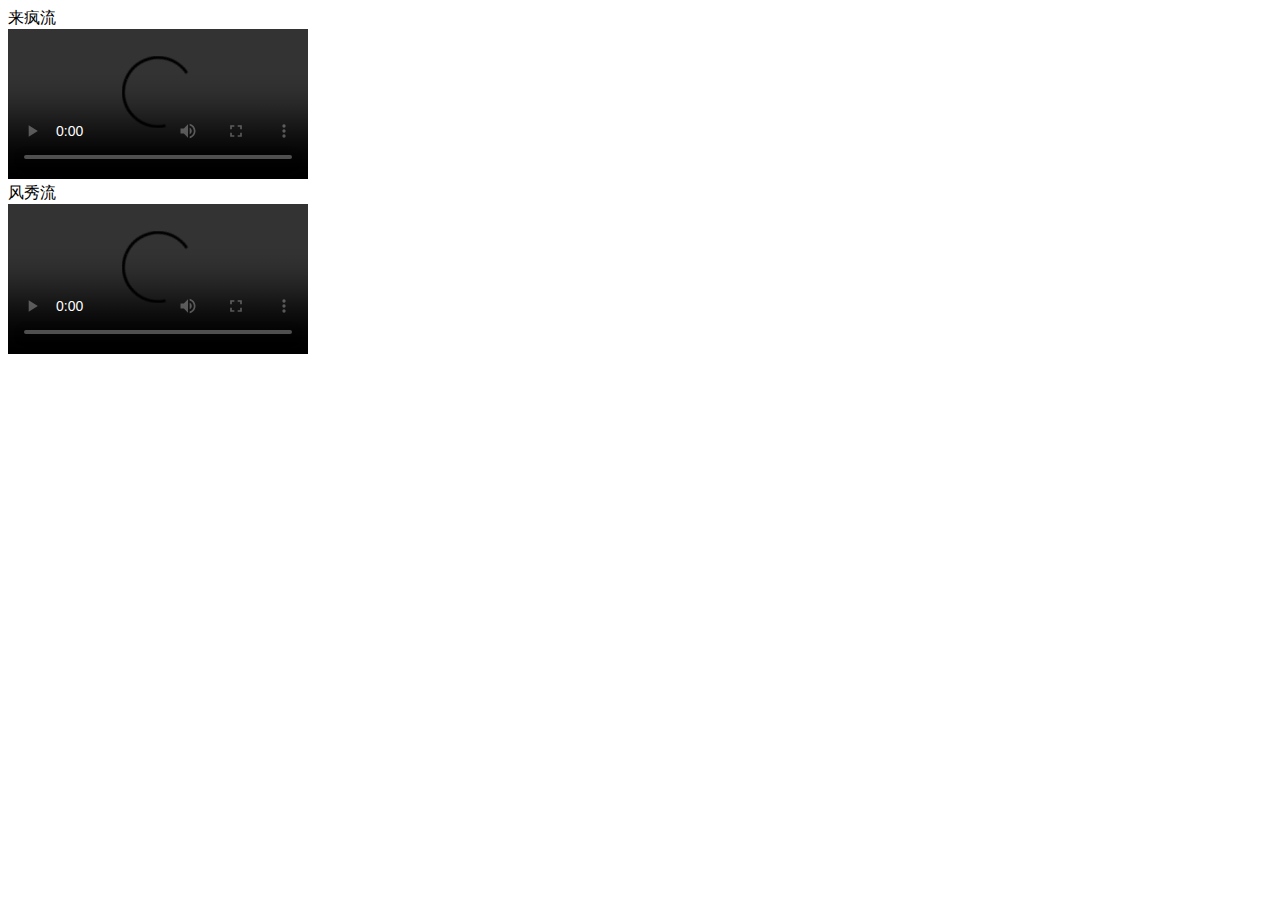
<file: public/videoTest.html>
<!DOCTYPE html>
<html>
<head>
    <meta charset="UTF-8">
    <meta name="viewport"
          content="width=device-width,initial-scale=1.0,minimum-scale=1.0,maximum-scale=1.0,user-scalable=0"/>
    <title>视频测试</title>
</head>
<body>来疯流<br>
<video id="video_0"
       src="http://lps.xiu.youku.com/live/hls/v1/000000000000000000000000153C4EFE.m3u8?token=568a1a90c3775d288dce6aafead7371d&alias=stream_alias_795941663_60443&app_id=101"
       autoplay preload="auto" controls webkit-playsinline="webkit-playsinline"></video>
<br>风秀流<br>
<video id="video_1" src="http://m3u8.wangsu.show.baofeng.com/video/229/playlist.m3u8" autoplay preload="auto" controls
       webkit-playsinline="webkit-playsinline"></video>
</body>
</html>
</file>
